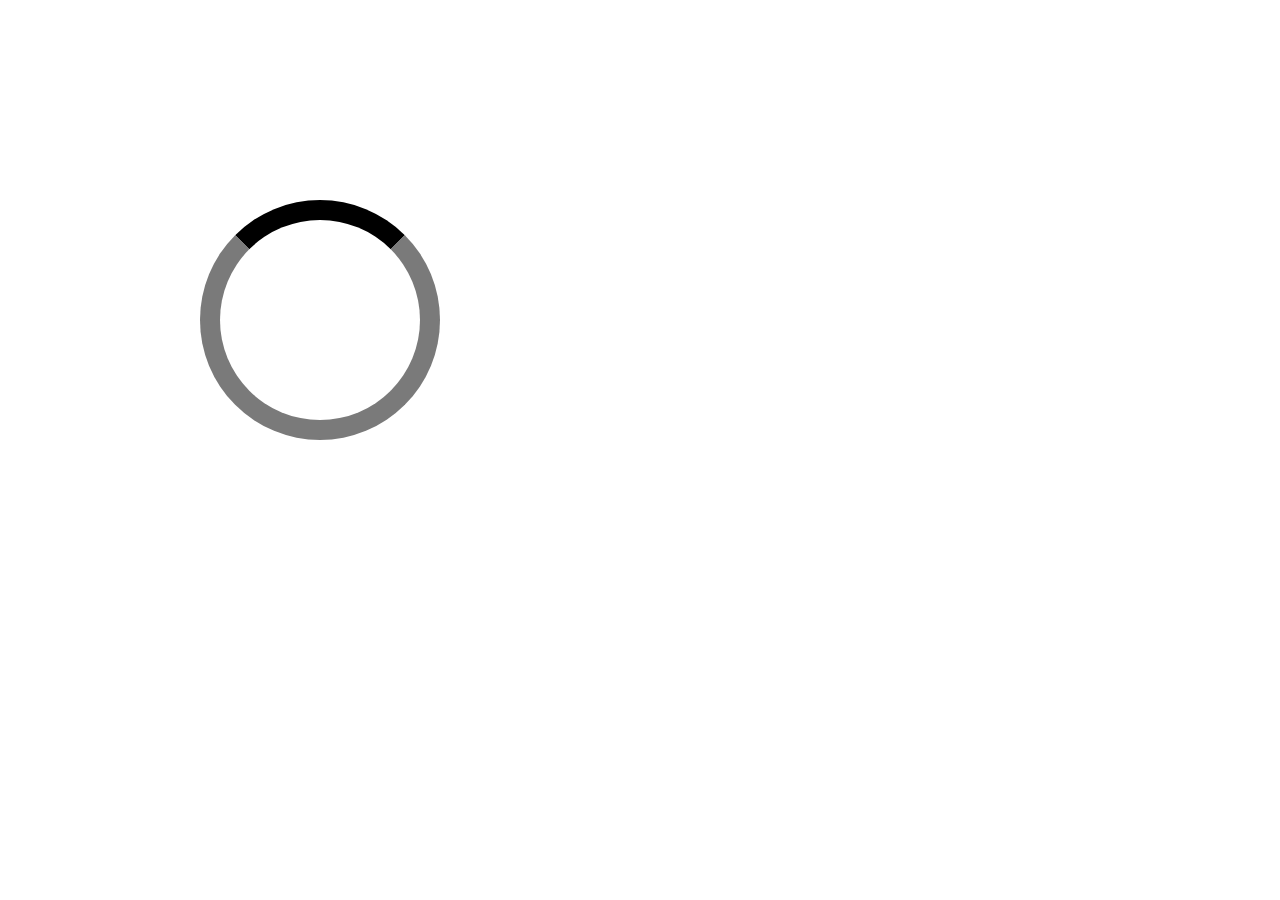
<file: index.html>
<!DOCTYPE html>
<html lang="en">
<head>
    <meta charset="UTF-8">
    <meta name="viewport" content="width=device-width, initial-scale=1.0">
    <title>Document</title>
    <link rel="stylesheet" href="loader.css"
</head>
<body>
    <div class="loader"></div>
</body>
</html>
</file>
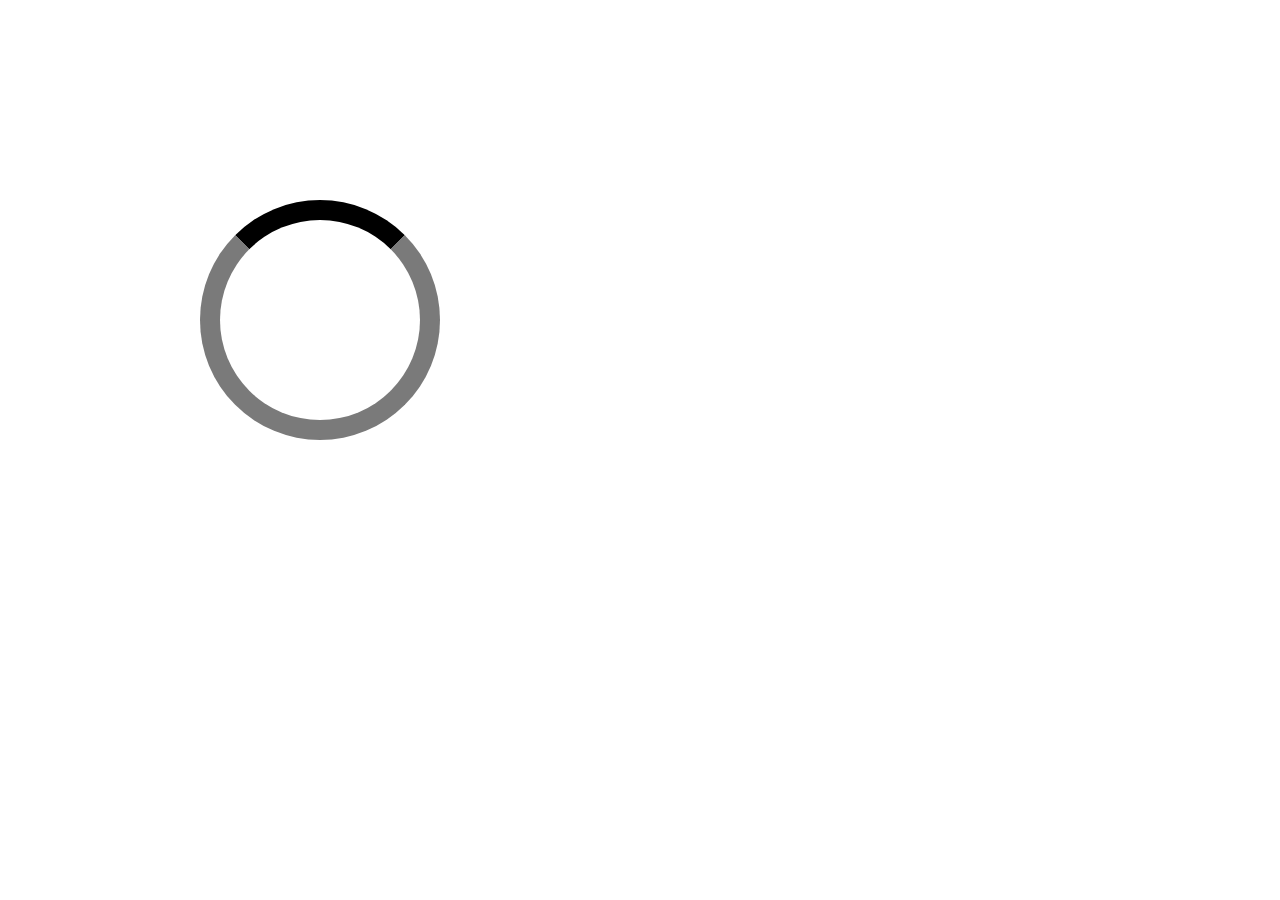
<file: loader.html>
<!DOCTYPE html>
<html lang="en">
<head>
    <meta charset="UTF-8">
    <meta name="viewport" content="width=device-width, initial-scale=1.0">
    <title>Document</title>
    <link rel="stylesheet" href="loader.css"
</head>
<body>
    <div class="loader"></div>
</body>
</html>
</file>
<file: loader.css>
.loader{
    height: 200px;
    width: 200px;
    position: absolute;
    top: 200px;
    left: 200px;
    border: 20px solid #7a7a7a;
    border-top: 20px solid black;
   
    border-radius: 50%;
    animation: spinanimate 0.8s ease-in 0s infinite normal;

}
@keyframes spinanimate{
    from{
        transform: rotate(0deg);
    }
    to{
        transform: rotate(360deg);
    }
}
</file>
